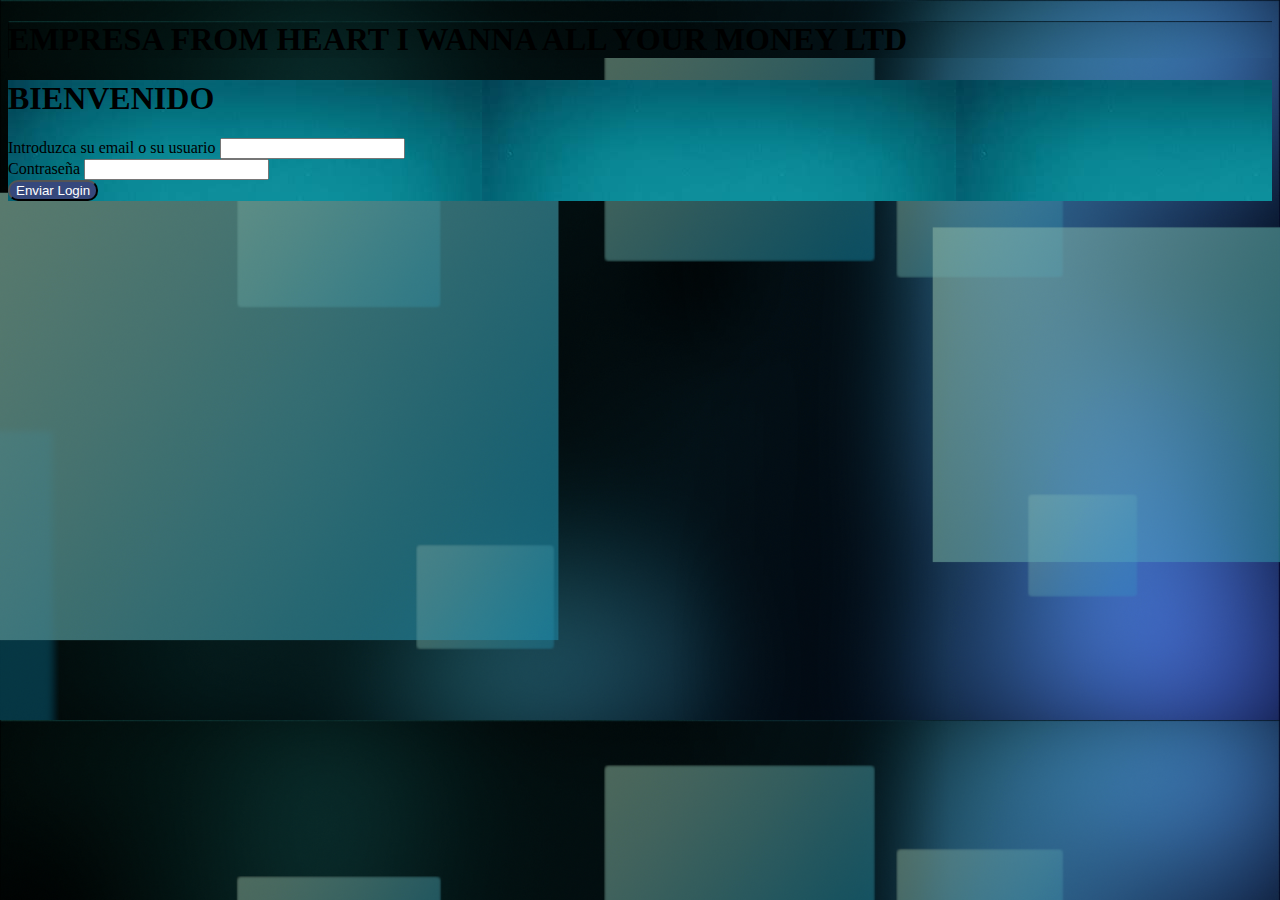
<file: index.html>
<!DOCTYPE html>
<html lang="en">
<head>
    <meta charset="UTF-8">
    <meta http-equiv="X-UA-Compatible" content="IE=edge">
    <meta name="viewport" content="width=device-width, initial-scale=1.0">
    <title>Login - Bienvenidos a FROMHEART</title>
    <link rel="shortcut icon" href="./images/favicon.ico" type="image/x-icon">
    <link rel="stylesheet" href="./styles/styles.css">
    <link href="https://cdn.jsdelivr.net/npm/bootstrap@5.1.3/dist/css/bootstrap.min.css" rel="stylesheet" integrity="sha384-1BmE4kWBq78iYhFldvKuhfTAU6auU8tT94WrHftjDbrCEXSU1oBoqyl2QvZ6jIW3" crossorigin="anonymous">
</head>
<body class="fondo">


<div class="container bg-dark vh-100 ">
    <H1 class="text-center text-white fondo">EMPRESA FROM HEART I WANNA ALL YOUR MONEY LTD </H1>

    <div class="row d-flex justify-content-center vh-70 align-self-center fondo">
        <div class="col-xs-12 col-md-8 col-lg-6 m-auto">
          

  <!--EMPIEZA EL FORMULARIO-->
            <form class=" my-5 p-3 border border-primary fondoazul" action="" method="get" method="post">
               
                <h1 class="py-3 text-center text-warning">BIENVENIDO</h1>

  <!--PRIMERA LÍNEA-->                
                <div class=" mb-3">
                    <label for="identificador" class="form-label text-warning">Introduzca su email o su usuario</label>
                    <input type="email" class="form-control" id="identificador" name="identificador" aria-describedby="identificadorHelp" >
                </div>
  <!--SEGUNDA LÍNEA-->   
                <div class="mb-3">
                    <label for="pass" class="form-label text-warning">Contraseña</label>
                    <input type="password" class="form-control" id="pass" name="pass" aria-describedby="passHelp" >
                    
                </div>
  <!--BOTON DE SUBMIT-->                   
                <button type="submit" class="boton-nuevo" onclick="location.href='consulta.html'">Enviar Login</button>
            
            </form>
        </div>
    </div>  
</div>
    <script src="https://cdn.jsdelivr.net/npm/@popperjs/core@2.10.2/dist/umd/popper.min.js" integrity="sha384-7+zCNj/IqJ95wo16oMtfsKbZ9ccEh31eOz1HGyDuCQ6wgnyJNSYdrPa03rtR1zdB" crossorigin="anonymous"></script>
    <script src="https://cdn.jsdelivr.net/npm/bootstrap@5.1.3/dist/js/bootstrap.min.js" integrity="sha384-QJHtvGhmr9XOIpI6YVutG+2QOK9T+ZnN4kzFN1RtK3zEFEIsxhlmWl5/YESvpZ13" crossorigin="anonymous"></script>
</body>
</html>
</file>
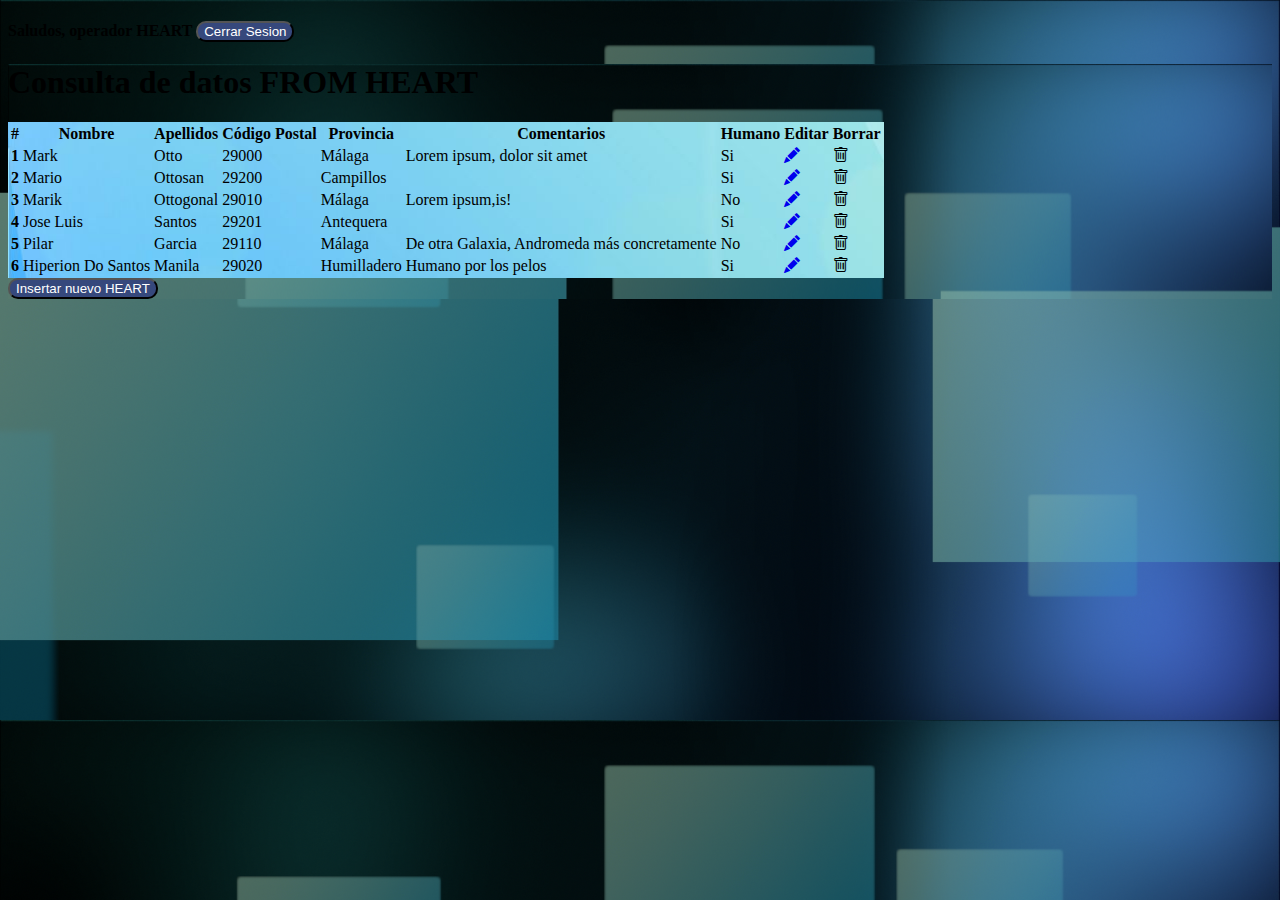
<file: consulta.html>
<!DOCTYPE html>
<html lang="en">
<head>
    <meta charset="UTF-8">
    <meta http-equiv="X-UA-Compatible" content="IE=edge">
    <meta name="viewport" content="width=device-width, initial-scale=1.0">
    <title>Consulta FROMHEART </title>
    <link href="https://cdn.jsdelivr.net/npm/bootstrap@5.1.3/dist/css/bootstrap.min.css" rel="stylesheet" integrity="sha384-1BmE4kWBq78iYhFldvKuhfTAU6auU8tT94WrHftjDbrCEXSU1oBoqyl2QvZ6jIW3" crossorigin="anonymous">
 
    <link rel="stylesheet" href="https://cdn.jsdelivr.net/npm/bootstrap-icons@1.8.1/font/bootstrap-icons.css">
    <link rel="stylesheet" href="./styles/styles.css">
    <link rel="shortcut icon" href="./images/favicon.ico" type="image/x-icon">
   
</head>
<body class="bg-secondary fondo">
    <h4 class="text-warning">Saludos, operador HEART
    <button type="submit" class="boton-nuevo" onclick="location.href='index.html'">
      Cerrar Sesion
    </button>
  </h4>
    <div id="wrapper" class="container-fluid bg-light p-5 fondo">
      
      <div class="table-responsive">
<!-- Encabezamiento -->        
        <h1 class="text-center py-3 text-white">Consulta de datos FROM HEART</h1>

<!-- Tabla de datos a mostrar -->        
        <table class="table table-striped table-hover align-middle fondoabs">

<!-- Encabezamiento de la tabla-->          
            <thead>
              <tr>
                <th scope="col">#</th>
                <th scope="col">Nombre</th>
                <th scope="col">Apellidos</th>
                <th scope="col">Código Postal</th>
                <th scope="col">Provincia</th>
                <th scope="col">Comentarios</th>
                <th scope="col">Humano</th>
                <th scope="col">Editar</th>
                <th scope="col">Borrar</th>
              </tr>
            </thead>
<!-- FILAS DE LA TABLA-->            
            <tbody>
              <tr>
                <th scope="row">1</th>
                <td>Mark</td>
                <td>Otto</td>
                <td>29000</td>
                <td>Málaga</td>
                <td>Lorem ipsum, dolor sit amet </td>
                <td>Si</td>

                
                <td><a href="./edicion.html" target="_blank"><i class="bi bi-pencil-fill text-warning fs-3"></i></a></td>
                <td><i class="bi bi-trash text-danger fs-3" onclick="confirm('Estas seguro de que quieres borrar este registro?')"></i></td>
              
              </tr>
              <tr>
                <th scope="row">2</th>
                <td>Mario</td>
                <td>Ottosan</td>
                <td>29200</td>
                <td>Campillos</td>
                <td></td>
                <td>Si</td>
                <td><a href="./edicion.html" target="_blank"><i class="bi bi-pencil-fill text-warning fs-3"></i></a</td>
                <td><i class="bi bi-trash text-danger fs-3" onclick="confirm('Estas seguro de que quieres borrar este registro?')"></i></td>
              
              </tr>
              <tr>
                <th scope="row">3</th>
                <td>Marik</td>
                <td>Ottogonal</td>
                <td>29010</td>
                <td>Málaga</td>
                <td>Lorem ipsum,is!</td>
                <td>No</td>
                <td><a href="./edicion.html" target="_blank"><i class="bi bi-pencil-fill text-warning fs-3"></i></a</td>
                <td><i class="bi bi-trash text-danger fs-3" onclick="confirm('Estas seguro de que quieres borrar este registro?')"></i></td>
              </tr>
              <tr>
                <th scope="row">4</th>
                <td>Jose Luis</td>
                <td>Santos</td>
                <td>29201</td>
                <td>Antequera</td>
                <td></td>
                <td>Si</td>
                <td><a href="./edicion.html" target="_blank"><i class="bi bi-pencil-fill text-warning fs-3"></i></a</td>
                <td><i class="bi bi-trash text-danger fs-3" onclick="confirm('Estas seguro de que quieres borrar este registro?')"></i></td>
              </tr>
              <tr>
                <th scope="row">5</th>
                <td>Pilar</td>
                <td>Garcia</td>
                <td>29110</td>
                <td>Málaga</td>
                <td>De otra Galaxia, Andromeda más concretamente</td>
                <td>No</td>
                <td><a href="./edicion.html" target="_blank"><i class="bi bi-pencil-fill text-warning fs-3"></i></a</td>
                <td><i class="bi bi-trash text-danger fs-3" onclick="confirm('Estas seguro de que quieres borrar este registro?')"></i></td>
              </tr>
              <tr>
                <th scope="row">6</th>
                <td>Hiperion Do Santos </td>
                <td>Manila</td>
                <td>29020</td>
                <td>Humilladero</td>
                <td>Humano por los pelos</td>
                <td>Si</td>
                <td><a href="./edicion.html" target="_blank"><i class="bi bi-pencil-fill text-warning fs-3"></i></a</td>
                <td><i class="bi bi-trash text-danger fs-3" onclick="confirm('Estas seguro de que quieres borrar este registro?')"></i></td>
              </tr>
            </tbody>
          </table>

        </div> 
        <!-- Fin de tabla responsive-->
<!-- Boton para mandarme a la hoja de insercion-->
        <button type="submit" class="boton-nuevo" data-bs-toggle="modal" data-bs-target="#formularioinsertar" onclick="location.href='insercion.html'">
          Insertar nuevo HEART
        </button>
       
            
    </div>
    <script src="https://cdn.jsdelivr.net/npm/bootstrap@5.1.3/dist/js/bootstrap.bundle.min.js" integrity="sha384-ka7Sk0Gln4gmtz2MlQnikT1wXgYsOg+OMhuP+IlRH9sENBO0LRn5q+8nbTov4+1p" crossorigin="anonymous"></script>    
</body>
</html>
</file>
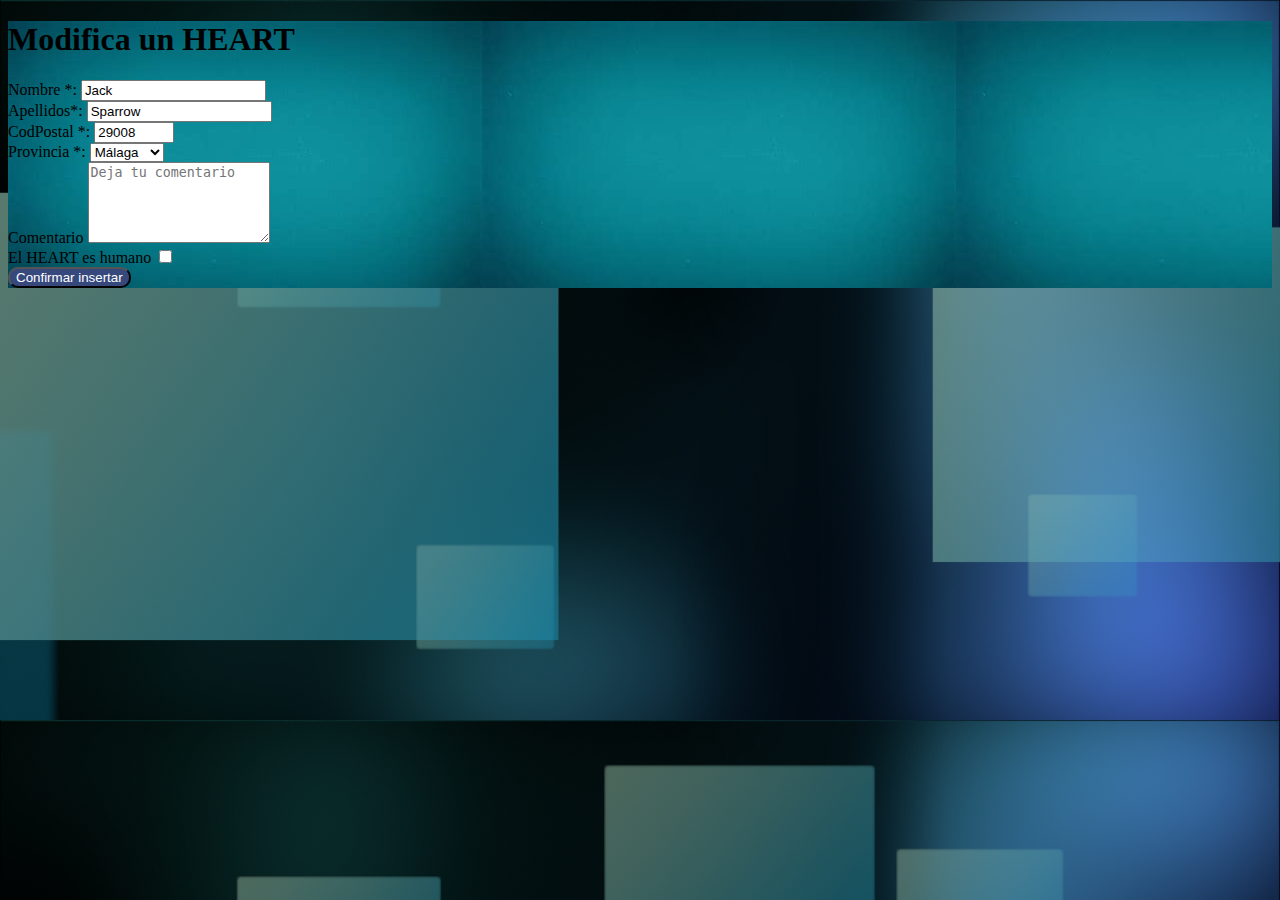
<file: edicion.html>
<!DOCTYPE html>
<html lang="en">
<head>
    <meta charset="UTF-8">
    <meta http-equiv="X-UA-Compatible" content="IE=edge">
    <meta name="viewport" content="width=device-width, initial-scale=1.0">
    <title>Insertar un HEART</title>
    <link href="https://cdn.jsdelivr.net/npm/bootstrap@5.1.3/dist/css/bootstrap.min.css" rel="stylesheet" integrity="sha384-1BmE4kWBq78iYhFldvKuhfTAU6auU8tT94WrHftjDbrCEXSU1oBoqyl2QvZ6jIW3" crossorigin="anonymous">
   
    <link rel="shortcut icon" href="./images/favicon.ico" type="image/x-icon">
    <link rel="stylesheet" href="./styles/styles.css">
</head>
<body class="bg-secondary fondo">
    <div id="wrapper" class="container bg-light fondo p-5">
        
        <div class="row">
            <div class="col-xs-12 col-md-8 col-lg-6 m-auto">
<!-- formulario de bootstrap -->
            <form method="post" action="/consulta.html" class="border border-primary p-4 fondoazul">
                     <h1 class="text-center py-3 text-dark">Modifica un HEART</h1>


<!-- Introducción de nombre-->
                
                    <div class="mb-3">
                        <label for="nombreHelp" class="form-label text-warning">Nombre *:</label>
                        <input type="text" class="form-control" id="nombre" name="nombre" aria-describedby="nombre" value="Jack">
                        
                    </div>
<!-- Introducción de apellido -->      
                    <div class="mb-3">
                        <label for="apellidos" class="form-label text-warning">Apellidos*:</label>
                        <input type="text" class="form-control" id="apellidos" name="apellidos" aria-describedby="identificadorHelp" value="Sparrow">
                        <div id="apellidosHelp" class="form-text"></div>
                    </div>
                    
  <!-- Introducción de codigo postal con tipo number y control de cantidad -->                   
                    <div class=" mb-3">
                        <label for="CodPostal" class="form-label text-warning">CodPostal *:</label>
                        <input type="number" min="29000" max="29999" class="form-control" id="CodPostal" name="CodPostal" aria-describedby="CodPostal" value="29008">
                            
                    </div>
<!-- Introducción de campo desplegables-->
                    <div class=" mb-3">
                        <label for="provincia" class="form-label text-warning">Provincia *:</label>
                        <select class="form-select" aria-label="Selecciona provincia" id="provincia" name="provincia">
                            <option selected>Málaga</option>
                            <option value="Malaga">Málaga</option>
                            <option value="Granada">Granada</option>
                            <option value="Cadiz">Cádiz</option>
                            <option value="Sevilla">Sevilla</option>
                            <option value="Almeria">Almería</option>
                            <option value="Huelva">Huelva</option>
                            <option value="Cordoba">Córdoba</option>
                            <option value="Jaen">Jaen</option>

                        </select>
                    </div>

<!-- Introducción text area o comentarios-->    
                        <div class=" mb-3">
                            <label for="floatingTextarea" class=" text-warning">Comentario</label>
                            <textarea class="form-control " placeholder="Deja tu comentario" id="comentario" name="comentario" rows=5 ></textarea>
                           
                        </div>
<!-- Campo de verificación -->

                        <div class="mb-3 form-check">
                            <label class="form-check-label text-warning" for="humano">El HEART es humano</label>
                            <input type="checkbox" class="form-check-input" id=humano" name="humano">
                           
                        </div>

<!-- Boton de enviar -->
                        <button type="submit" class="boton-nuevo" >
                         Confirmar insertar
                        </button>
                </form>
 <!-- fin de formulario de bootstrap -->
             </div><!-- final del div col -->
         </div><!-- final del div row-->
     </div><!-- final del div container -->


     
     <script src="https://cdn.jsdelivr.net/npm/bootstrap@5.1.3/dist/js/bootstrap.bundle.min.js" integrity="sha384-ka7Sk0Gln4gmtz2MlQnikT1wXgYsOg+OMhuP+IlRH9sENBO0LRn5q+8nbTov4+1p" crossorigin="anonymous"></script>
 </body>
 </html>
</file>
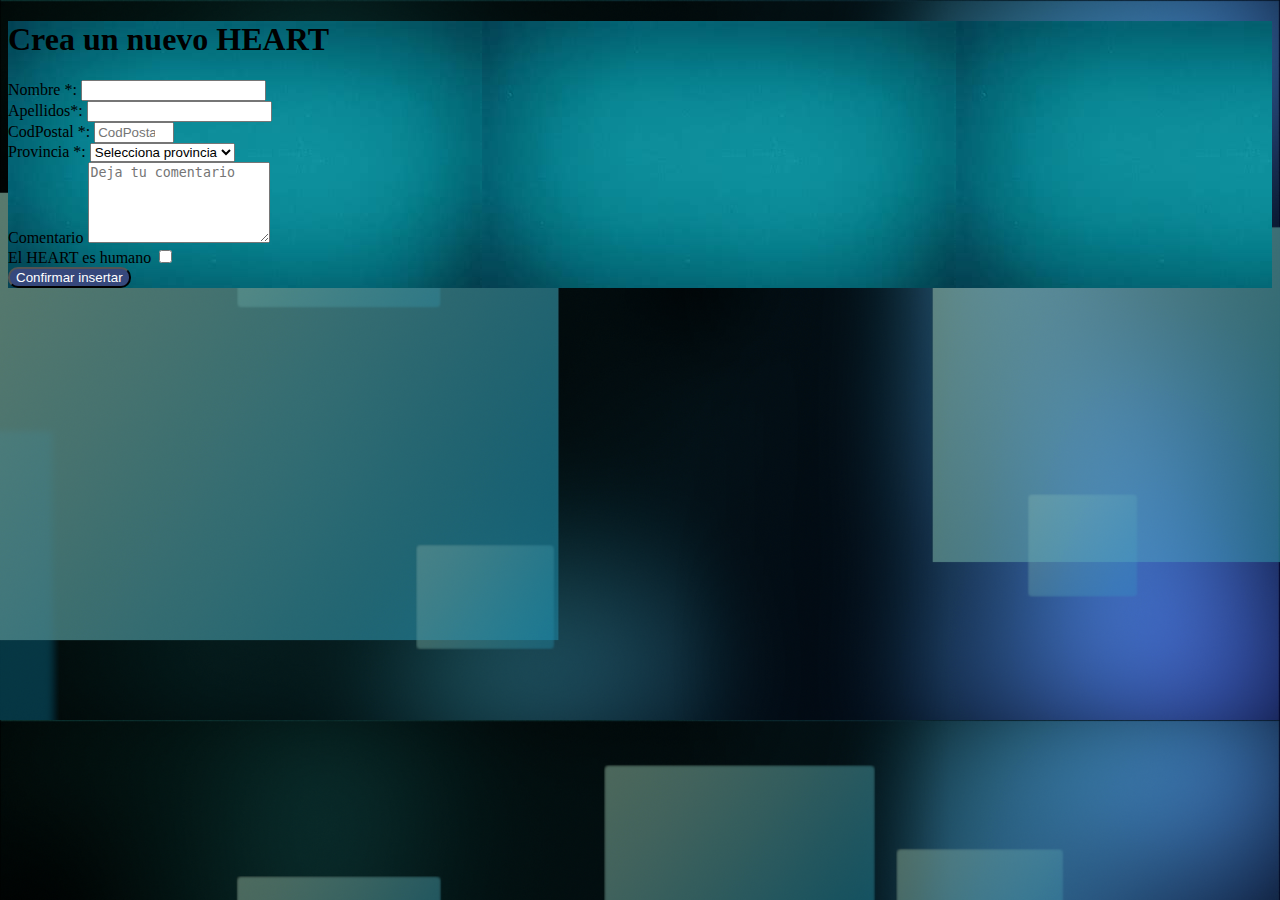
<file: insercion.html>
<!DOCTYPE html>
<html lang="en">
<head>
    <meta charset="UTF-8">
    <meta http-equiv="X-UA-Compatible" content="IE=edge">
    <meta name="viewport" content="width=device-width, initial-scale=1.0">
    <title>Insertar un HEART</title>
    <link href="https://cdn.jsdelivr.net/npm/bootstrap@5.1.3/dist/css/bootstrap.min.css" rel="stylesheet" integrity="sha384-1BmE4kWBq78iYhFldvKuhfTAU6auU8tT94WrHftjDbrCEXSU1oBoqyl2QvZ6jIW3" crossorigin="anonymous">
   
    <link rel="shortcut icon" href="./images/favicon.ico" type="image/x-icon">
    <link rel="stylesheet" href="./styles/styles.css">
</head>
<body class="bg-secondary fondo">
    <div id="wrapper" class="container bg-light fondo p-5">
        
        <div class="row">
            <div class="col-xs-12 col-md-8 col-lg-6 m-auto">
<!-- formulario de bootstrap -->
            <form method="post" action="/consulta.html" class="border border-primary p-4 fondoazul">
                     <h1 class="text-center py-3 text-dark">Crea un nuevo HEART</h1>


<!-- Introducción de nombre-->
                
                    <div class="mb-3">
                        <label for="nombreHelp" class="form-label text-warning">Nombre *:</label>
                        <input type="text" class="form-control" id="nombre" name="nombre" aria-describedby="nombre" required>
                        
                    </div>
<!-- Introducción de apellido -->      
                    <div class="mb-3">
                        <label for="apellidos" class="form-label text-warning">Apellidos*:</label>
                        <input type="text" class="form-control" id="apellidos" name="apellidos" aria-describedby="identificadorHelp" required>
                        <div id="apellidosHelp" class="form-text"></div>
                    </div>
                    
  <!-- Introducción de codigo postal con tipo number y control de cantidad -->                   
                    <div class=" mb-3">
                        <label for="CodPostal" class="form-label text-warning">CodPostal *:</label>
                        <input type="number" min="29000" max="29999" class="form-control" id="CodPostal" name="CodPostal" aria-describedby="CodPostal" placeholder="CodPostal" required>
                            
                    </div>
<!-- Introducción de campo desplegables-->
                    <div class=" mb-3">
                        <label for="provincia" class="form-label text-warning">Provincia *:</label>
                        <select class="form-select" aria-label="Selecciona provincia" id="provincia" name="provincia">
                            <option selected>Selecciona provincia</option>
                            <option value="Malaga">Málaga</option>
                            <option value="Granada">Granada</option>
                            <option value="Cadiz">Cádiz</option>
                            <option value="Sevilla">Sevilla</option>
                            <option value="Almeria">Almería</option>
                            <option value="Huelva">Huelva</option>
                            <option value="Cordoba">Córdoba</option>
                            <option value="Jaen">Jaen</option>

                        </select>
                    </div>

<!-- Introducción text area o comentarios-->    
                        <div class=" mb-3">
                            <label for="floatingTextarea" class=" text-warning">Comentario</label>
                            <textarea class="form-control " placeholder="Deja tu comentario" id="comentario" name="comentario" rows=5></textarea>
                           
                        </div>
<!-- Campo de verificación -->

                        <div class="mb-3 form-check">
                            <label class="form-check-label text-warning" for="mayorEdad">El HEART es humano</label>
                            <input type="checkbox" class="form-check-input" id="mayorEdad" name="mayorEdad">
                           
                        </div>

<!-- Boton de enviar -->
                        <button type="submit" class="boton-nuevo" onclick="location.href='consulta.html'">
                         Confirmar insertar
                        </button>
                </form>
 <!-- fin de formulario de bootstrap -->
             </div><!-- final del div col -->
         </div><!-- final del div row-->
     </div><!-- final del div container -->


     
     <script src="https://cdn.jsdelivr.net/npm/bootstrap@5.1.3/dist/js/bootstrap.bundle.min.js" integrity="sha384-ka7Sk0Gln4gmtz2MlQnikT1wXgYsOg+OMhuP+IlRH9sENBO0LRn5q+8nbTov4+1p" crossorigin="anonymous"></script>
 </body>
 </html>
</file>
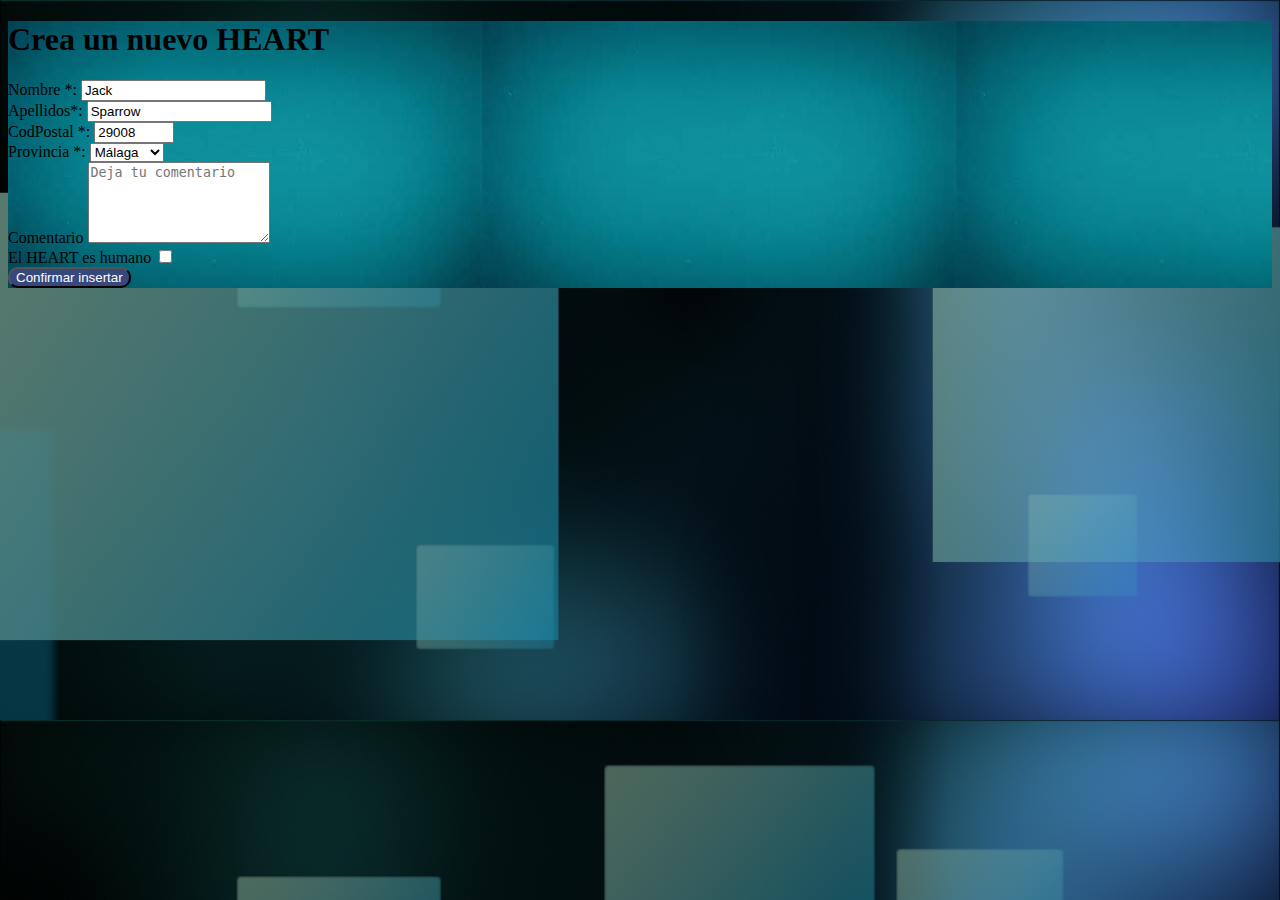
<file: FROMHEART/edicion.html>
<!DOCTYPE html>
<html lang="en">
<head>
    <meta charset="UTF-8">
    <meta http-equiv="X-UA-Compatible" content="IE=edge">
    <meta name="viewport" content="width=device-width, initial-scale=1.0">
    <title>Insertar un HEART</title>
    <link href="https://cdn.jsdelivr.net/npm/bootstrap@5.1.3/dist/css/bootstrap.min.css" rel="stylesheet" integrity="sha384-1BmE4kWBq78iYhFldvKuhfTAU6auU8tT94WrHftjDbrCEXSU1oBoqyl2QvZ6jIW3" crossorigin="anonymous">
   
    <link rel="shortcut icon" href="./images/favicon.ico" type="image/x-icon">
    <link rel="stylesheet" href="./styles/styles.css">
</head>
<body class="bg-secondary fondo">
    <div id="wrapper" class="container bg-light fondo p-5">
        
        <div class="row">
            <div class="col-xs-12 col-md-8 col-lg-6 m-auto">
<!-- formulario de bootstrap -->
            <form method="post" action="/consulta.html" class="border border-primary p-4 fondoazul">
                     <h1 class="text-center py-3 text-dark">Crea un nuevo HEART</h1>


<!-- Introducción de nombre-->
                
                    <div class="mb-3">
                        <label for="nombreHelp" class="form-label text-warning">Nombre *:</label>
                        <input type="text" class="form-control" id="nombre" name="nombre" aria-describedby="nombre" value="Jack">
                        
                    </div>
<!-- Introducción de apellido -->      
                    <div class="mb-3">
                        <label for="apellidos" class="form-label text-warning">Apellidos*:</label>
                        <input type="text" class="form-control" id="apellidos" name="apellidos" aria-describedby="identificadorHelp" value="Sparrow">
                        <div id="apellidosHelp" class="form-text"></div>
                    </div>
                    
  <!-- Introducción de codigo postal con tipo number y control de cantidad -->                   
                    <div class=" mb-3">
                        <label for="CodPostal" class="form-label text-warning">CodPostal *:</label>
                        <input type="number" min="29000" max="29999" class="form-control" id="CodPostal" name="CodPostal" aria-describedby="CodPostal" value="29008">
                            
                    </div>
<!-- Introducción de campo desplegables-->
                    <div class=" mb-3">
                        <label for="provincia" class="form-label text-warning">Provincia *:</label>
                        <select class="form-select" aria-label="Selecciona provincia" id="provincia" name="provincia">
                            <option selected>Málaga</option>
                            <option value="Malaga">Málaga</option>
                            <option value="Granada">Granada</option>
                            <option value="Cadiz">Cádiz</option>
                            <option value="Sevilla">Sevilla</option>
                            <option value="Almeria">Almería</option>
                            <option value="Huelva">Huelva</option>
                            <option value="Cordoba">Córdoba</option>
                            <option value="Jaen">Jaen</option>

                        </select>
                    </div>

<!-- Introducción text area o comentarios-->    
                        <div class=" mb-3">
                            <label for="floatingTextarea" class=" text-warning">Comentario</label>
                            <textarea class="form-control " placeholder="Deja tu comentario" id="comentario" name="comentario" rows=5 ></textarea>
                           
                        </div>
<!-- Campo de verificación -->

                        <div class="mb-3 form-check">
                            <label class="form-check-label text-warning" for="humano">El HEART es humano</label>
                            <input type="checkbox" class="form-check-input" id=humano" name="humano">
                           
                        </div>

<!-- Boton de enviar -->
                        <button type="submit" class="boton-nuevo" onclick="confirm('Estas seguro de que los datos son correctos?')">
                         Confirmar insertar
                        </button>
                </form>
 <!-- fin de formulario de bootstrap -->
             </div><!-- final del div col -->
         </div><!-- final del div row-->
     </div><!-- final del div container -->


     
     <script src="https://cdn.jsdelivr.net/npm/bootstrap@5.1.3/dist/js/bootstrap.bundle.min.js" integrity="sha384-ka7Sk0Gln4gmtz2MlQnikT1wXgYsOg+OMhuP+IlRH9sENBO0LRn5q+8nbTov4+1p" crossorigin="anonymous"></script>
 </body>
 </html>
</file>
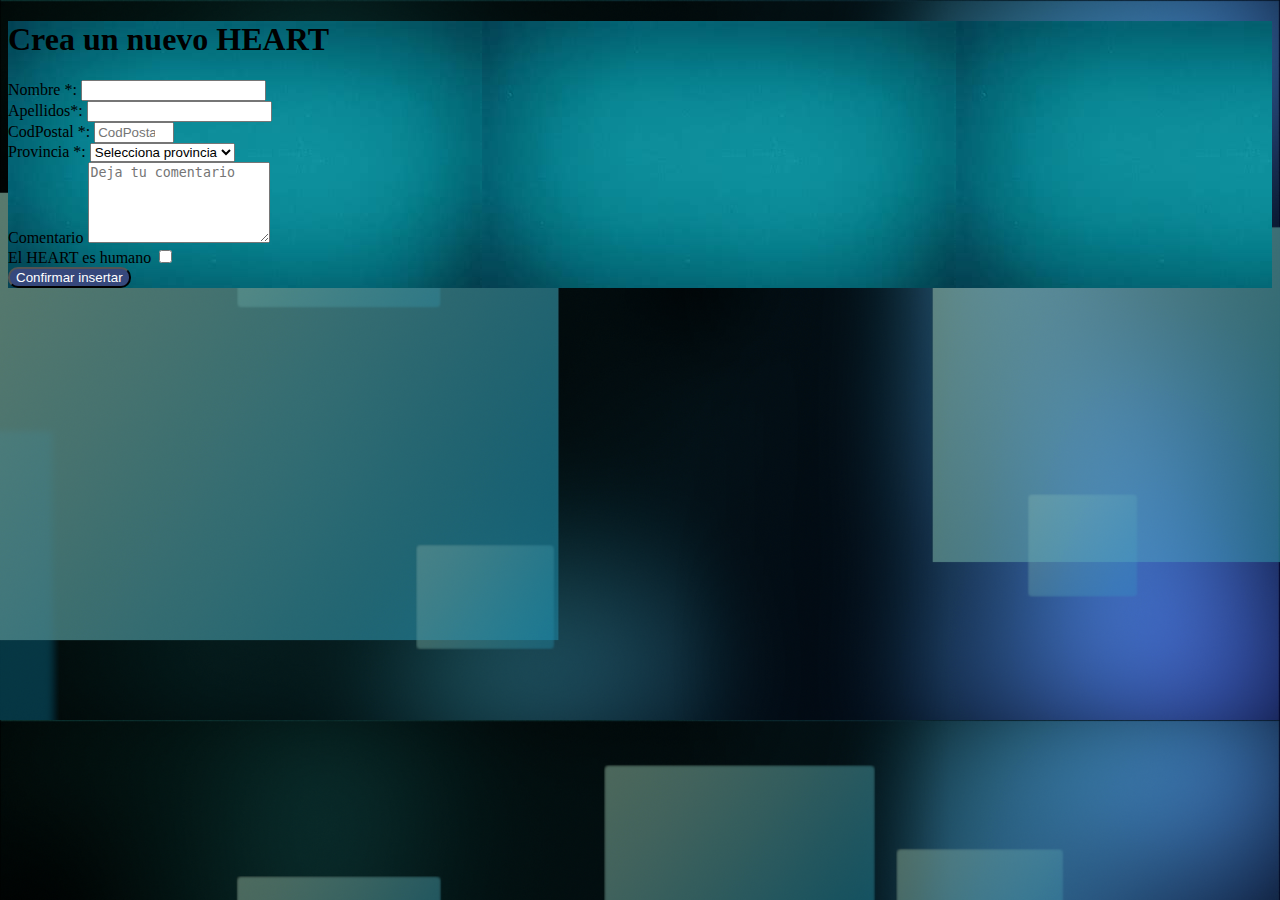
<file: FROMHEART/insercion.html>
<!DOCTYPE html>
<html lang="en">
<head>
    <meta charset="UTF-8">
    <meta http-equiv="X-UA-Compatible" content="IE=edge">
    <meta name="viewport" content="width=device-width, initial-scale=1.0">
    <title>Insertar un HEART</title>
    <link href="https://cdn.jsdelivr.net/npm/bootstrap@5.1.3/dist/css/bootstrap.min.css" rel="stylesheet" integrity="sha384-1BmE4kWBq78iYhFldvKuhfTAU6auU8tT94WrHftjDbrCEXSU1oBoqyl2QvZ6jIW3" crossorigin="anonymous">
   
    <link rel="shortcut icon" href="./images/favicon.ico" type="image/x-icon">
    <link rel="stylesheet" href="./styles/styles.css">
</head>
<body class="bg-secondary fondo">
    <div id="wrapper" class="container bg-light fondo p-5">
        
        <div class="row">
            <div class="col-xs-12 col-md-8 col-lg-6 m-auto">
<!-- formulario de bootstrap -->
            <form method="post" action="/consulta.html" class="border border-primary p-4 fondoazul">
                     <h1 class="text-center py-3 text-dark">Crea un nuevo HEART</h1>


<!-- Introducción de nombre-->
                
                    <div class="mb-3">
                        <label for="nombreHelp" class="form-label text-warning">Nombre *:</label>
                        <input type="text" class="form-control" id="nombre" name="nombre" aria-describedby="nombre" required>
                        
                    </div>
<!-- Introducción de apellido -->      
                    <div class="mb-3">
                        <label for="apellidos" class="form-label text-warning">Apellidos*:</label>
                        <input type="text" class="form-control" id="apellidos" name="apellidos" aria-describedby="identificadorHelp" required>
                        <div id="apellidosHelp" class="form-text"></div>
                    </div>
                    
  <!-- Introducción de codigo postal con tipo number y control de cantidad -->                   
                    <div class=" mb-3">
                        <label for="CodPostal" class="form-label text-warning">CodPostal *:</label>
                        <input type="number" min="29000" max="29999" class="form-control" id="CodPostal" name="CodPostal" aria-describedby="CodPostal" placeholder="CodPostal" required>
                            
                    </div>
<!-- Introducción de campo desplegables-->
                    <div class=" mb-3">
                        <label for="provincia" class="form-label text-warning">Provincia *:</label>
                        <select class="form-select" aria-label="Selecciona provincia" id="provincia" name="provincia">
                            <option selected>Selecciona provincia</option>
                            <option value="Malaga">Málaga</option>
                            <option value="Granada">Granada</option>
                            <option value="Cadiz">Cádiz</option>
                            <option value="Sevilla">Sevilla</option>
                            <option value="Almeria">Almería</option>
                            <option value="Huelva">Huelva</option>
                            <option value="Cordoba">Córdoba</option>
                            <option value="Jaen">Jaen</option>

                        </select>
                    </div>

<!-- Introducción text area o comentarios-->    
                        <div class=" mb-3">
                            <label for="floatingTextarea" class=" text-warning">Comentario</label>
                            <textarea class="form-control " placeholder="Deja tu comentario" id="comentario" name="comentario" rows=5></textarea>
                           
                        </div>
<!-- Campo de verificación -->

                        <div class="mb-3 form-check">
                            <label class="form-check-label text-warning" for="mayorEdad">El HEART es humano</label>
                            <input type="checkbox" class="form-check-input" id="mayorEdad" name="mayorEdad">
                           
                        </div>

<!-- Boton de enviar -->
                        <button type="submit" class="boton-nuevo" onclick="confirm('Estas seguro de que los datos son correctos?')">
                         Confirmar insertar
                        </button>
                </form>
 <!-- fin de formulario de bootstrap -->
             </div><!-- final del div col -->
         </div><!-- final del div row-->
     </div><!-- final del div container -->


     
     <script src="https://cdn.jsdelivr.net/npm/bootstrap@5.1.3/dist/js/bootstrap.bundle.min.js" integrity="sha384-ka7Sk0Gln4gmtz2MlQnikT1wXgYsOg+OMhuP+IlRH9sENBO0LRn5q+8nbTov4+1p" crossorigin="anonymous"></script>
 </body>
 </html>
</file>
<file: styles/styles.css>
/* fondo para el login */

.fondo {
    heigh:665px;
    background-image: url("../images/fondo.png");
   
}

.fondoazul {
    heigh:665px;
    background-image: url("../images/fondodifuminado.jpg");
   
}

.fondoabs {
    heigh:665px;
    background-image: url("../images/fondoabs.jpg");
   
}


.boton-nuevo {
      background-color: rgb(54, 72, 124);
      color: white;
      
      border-radius:10px;
  }
</file>
<file: FROMHEART/styles/styles.css>
/* fondo para el login */

.fondo {
    heigh:665px;
    background-image: url("../images/fondo.png");
   
}

.fondoazul {
    heigh:665px;
    background-image: url("../images/fondodifuminado.jpg");
   
}

.fondoabs {
    heigh:665px;
    background-image: url("../images/fondoabs.jpg");
   
}


.boton-nuevo {
      background-color: rgb(54, 72, 124);
      color: white;
      
      border-radius:10px;
  }
</file>
